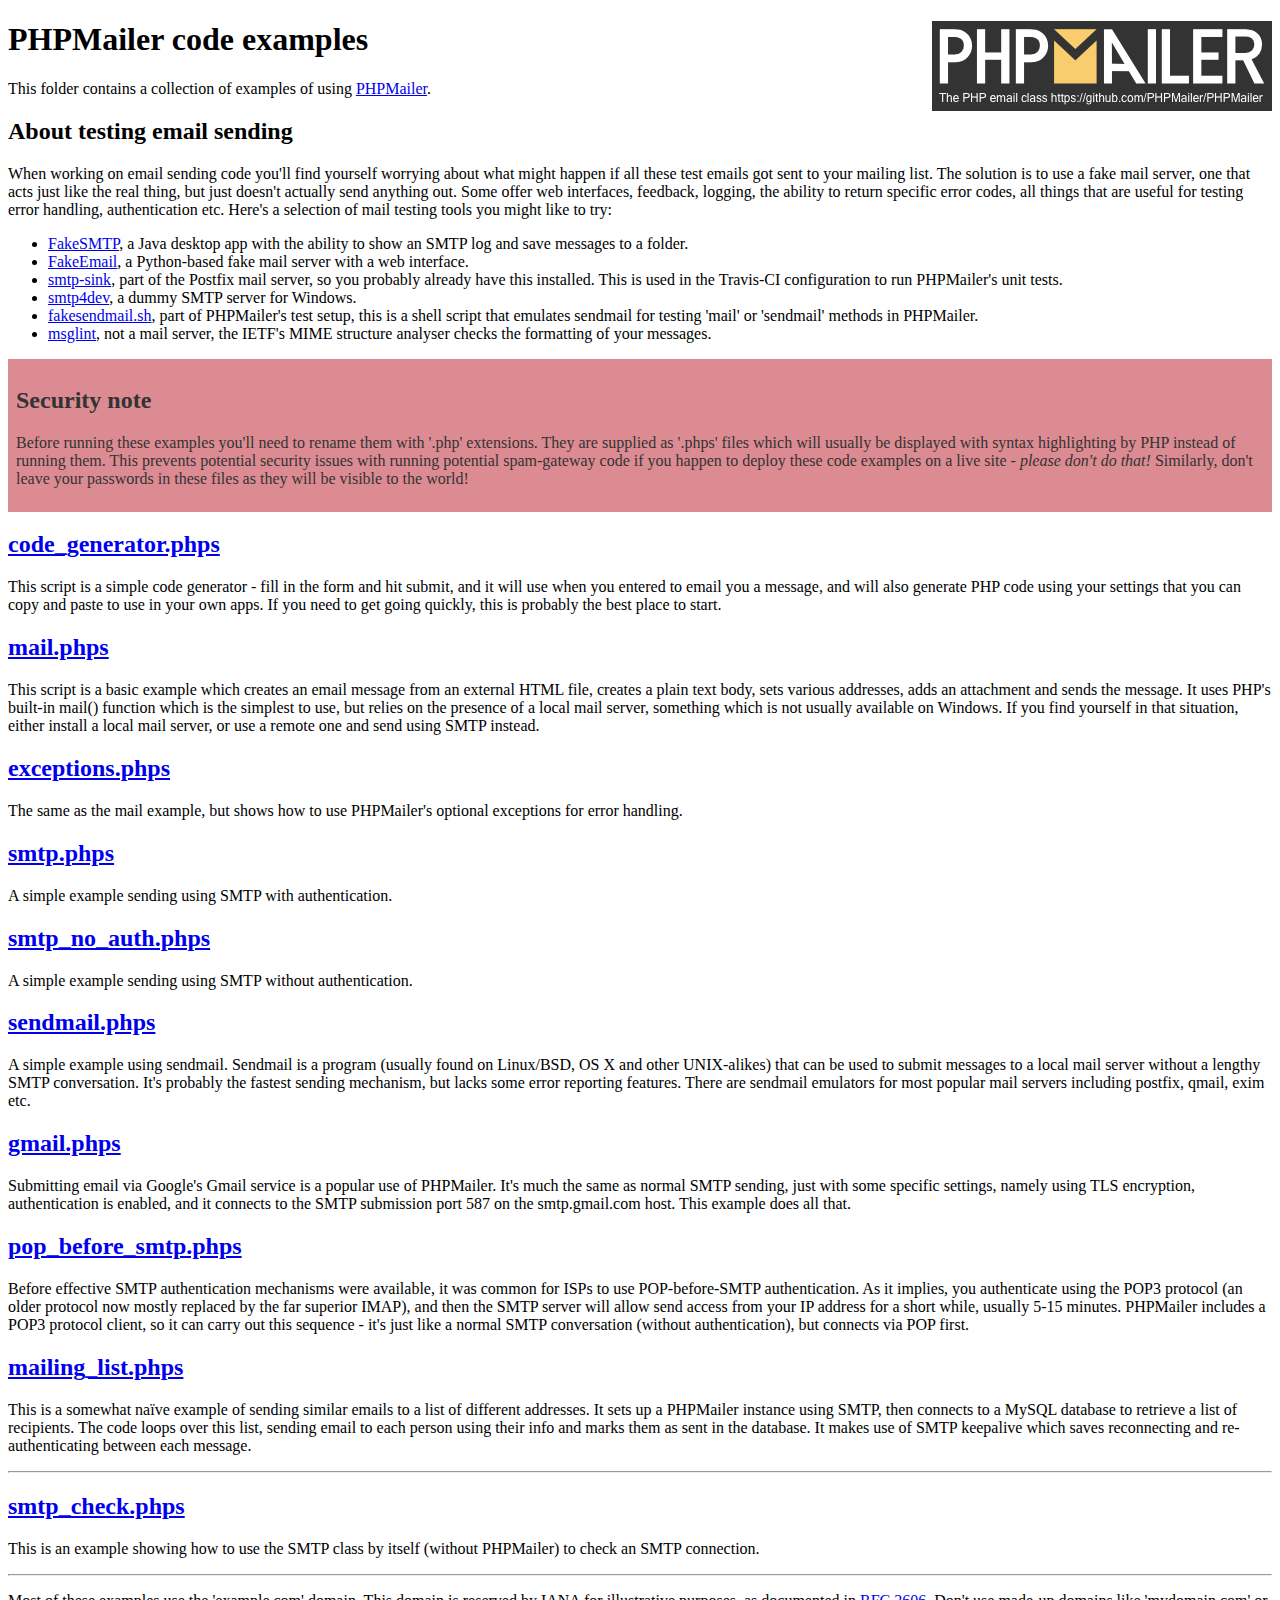
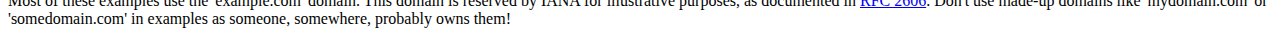
<file: phpmailer/examples/index.html>
<!DOCTYPE html>
<html>
<head>
	<meta charset="UTF-8">
	<title>PHPMailer Examples</title>
</head>
<body>
<h1>PHPMailer code examples<a href="https://github.com/PHPMailer/PHPMailer"><img src="images/phpmailer.png" style="float:right; border:0;" alt="PHPMailer logo"></a></h1>
<p>This folder contains a collection of examples of using <a href="https://github.com/PHPMailer/PHPMailer">PHPMailer</a>.</p>
<h2>About testing email sending</h2>
<p>When working on email sending code you'll find yourself worrying about what might happen if all these test emails got sent to your mailing list. The solution is to use a fake mail server, one that acts just like the real thing, but just doesn't actually send anything out. Some offer web interfaces, feedback, logging, the ability to return specific error codes, all things that are useful for testing error handling, authentication etc. Here's a selection of mail testing tools you might like to try:</p>
<ul>
  <li><a href="https://github.com/Nilhcem/FakeSMTP">FakeSMTP</a>, a Java desktop app with the ability to show an SMTP log and save messages to a folder. </li>
  <li><a href="https://github.com/isotoma/FakeEmail">FakeEmail</a>, a Python-based fake mail server with a web interface.</li>
  <li><a href="http://www.postfix.org/smtp-sink.1.html">smtp-sink</a>, part of the Postfix mail server, so you probably already have this installed. This is used in the Travis-CI configuration to run PHPMailer's unit tests.</li>
  <li><a href="http://smtp4dev.codeplex.com">smtp4dev</a>, a dummy SMTP server for Windows.</li>
  <li><a href="https://github.com/PHPMailer/PHPMailer/blob/master/test/fakesendmail.sh">fakesendmail.sh</a>, part of PHPMailer's test setup, this is a shell script that emulates sendmail for testing 'mail' or 'sendmail' methods in PHPMailer.</li>
  <li><a href="http://tools.ietf.org/tools/msglint/">msglint</a>, not a mail server, the IETF's MIME structure analyser checks the formatting of your messages.</li>
</ul>
<div style="padding: 8px; color: #333333; background-color: #dc8b92">
<h2>Security note</h2>
<p>Before running these examples you'll need to rename them with '.php' extensions. They are supplied as '.phps' files which will usually be displayed with syntax highlighting by PHP instead of running them. This prevents potential security issues with running potential spam-gateway code if you happen to deploy these code examples on a live site - <em>please don't do that!</em> Similarly, don't leave your passwords in these files as they will be visible to the world!</p>
</div>
<h2><a href="code_generator.phps">code_generator.phps</a></h2>
<p>This script is a simple code generator - fill in the form and hit submit, and it will use when you entered to email you a message, and will also generate PHP code using your settings that you can copy and paste to use in your own apps. If you need to get going quickly, this is probably the best place to start.</p>
<h2><a href="mail.phps">mail.phps</a></h2>
<p>This script is a basic example which creates an email message from an external HTML file, creates a plain text body, sets various addresses, adds an attachment and sends the message. It uses PHP's built-in mail() function which is the simplest to use, but relies on the presence of a local mail server, something which is not usually available on Windows. If you find yourself in that situation, either install a local mail server, or use a remote one and send using SMTP instead.</p>
<h2><a href="exceptions.phps">exceptions.phps</a></h2>
<p>The same as the mail example, but shows how to use PHPMailer's optional exceptions for error handling.</p>
<h2><a href="smtp.phps">smtp.phps</a></h2>
<p>A simple example sending using SMTP with authentication.</p>
<h2><a href="smtp_no_auth.phps">smtp_no_auth.phps</a></h2>
<p>A simple example sending using SMTP without authentication.</p>
<h2><a href="sendmail.phps">sendmail.phps</a></h2>
<p>A simple example using sendmail. Sendmail is a program (usually found on Linux/BSD, OS X and other UNIX-alikes) that can be used to submit messages to a local mail server without a lengthy SMTP conversation. It's probably the fastest sending mechanism, but lacks some error reporting features. There are sendmail emulators for most popular mail servers including postfix, qmail, exim etc.</p>
<h2><a href="gmail.phps">gmail.phps</a></h2>
<p>Submitting email via Google's Gmail service is a popular use of PHPMailer. It's much the same as normal SMTP sending, just with some specific settings, namely using TLS encryption, authentication is enabled, and it connects to the SMTP submission port 587 on the smtp.gmail.com host. This example does all that.</p>
<h2><a href="pop_before_smtp.phps">pop_before_smtp.phps</a></h2>
<p>Before effective SMTP authentication mechanisms were available, it was common for ISPs to use POP-before-SMTP authentication. As it implies, you authenticate using the POP3 protocol (an older protocol now mostly replaced by the far superior IMAP), and then the SMTP server will allow send access from your IP address for a short while, usually 5-15 minutes. PHPMailer includes a POP3 protocol client, so it can carry out this sequence - it's just like a normal SMTP conversation (without authentication), but connects via POP first.</p>
<h2><a href="mailing_list.phps">mailing_list.phps</a></h2>
<p>This is a somewhat naïve example of sending similar emails to a list of different addresses. It sets up a PHPMailer instance using SMTP, then connects to a MySQL database to retrieve a list of recipients. The code loops over this list, sending email to each person using their info and marks them as sent in the database. It makes use of SMTP keepalive which saves reconnecting and re-authenticating between each message.</p>
<hr>
<h2><a href="smtp_check.phps">smtp_check.phps</a></h2>
<p>This is an example showing how to use the SMTP class by itself (without PHPMailer) to check an SMTP connection.</p>
<hr>
<p>Most of these examples use the 'example.com' domain. This domain is reserved by IANA for illustrative purposes, as documented in <a href="http://tools.ietf.org/html/rfc2606">RFC 2606</a>. Don't use made-up domains like 'mydomain.com' or 'somedomain.com' in examples as someone, somewhere, probably owns them!</p>
</body>
</html>
</file>
